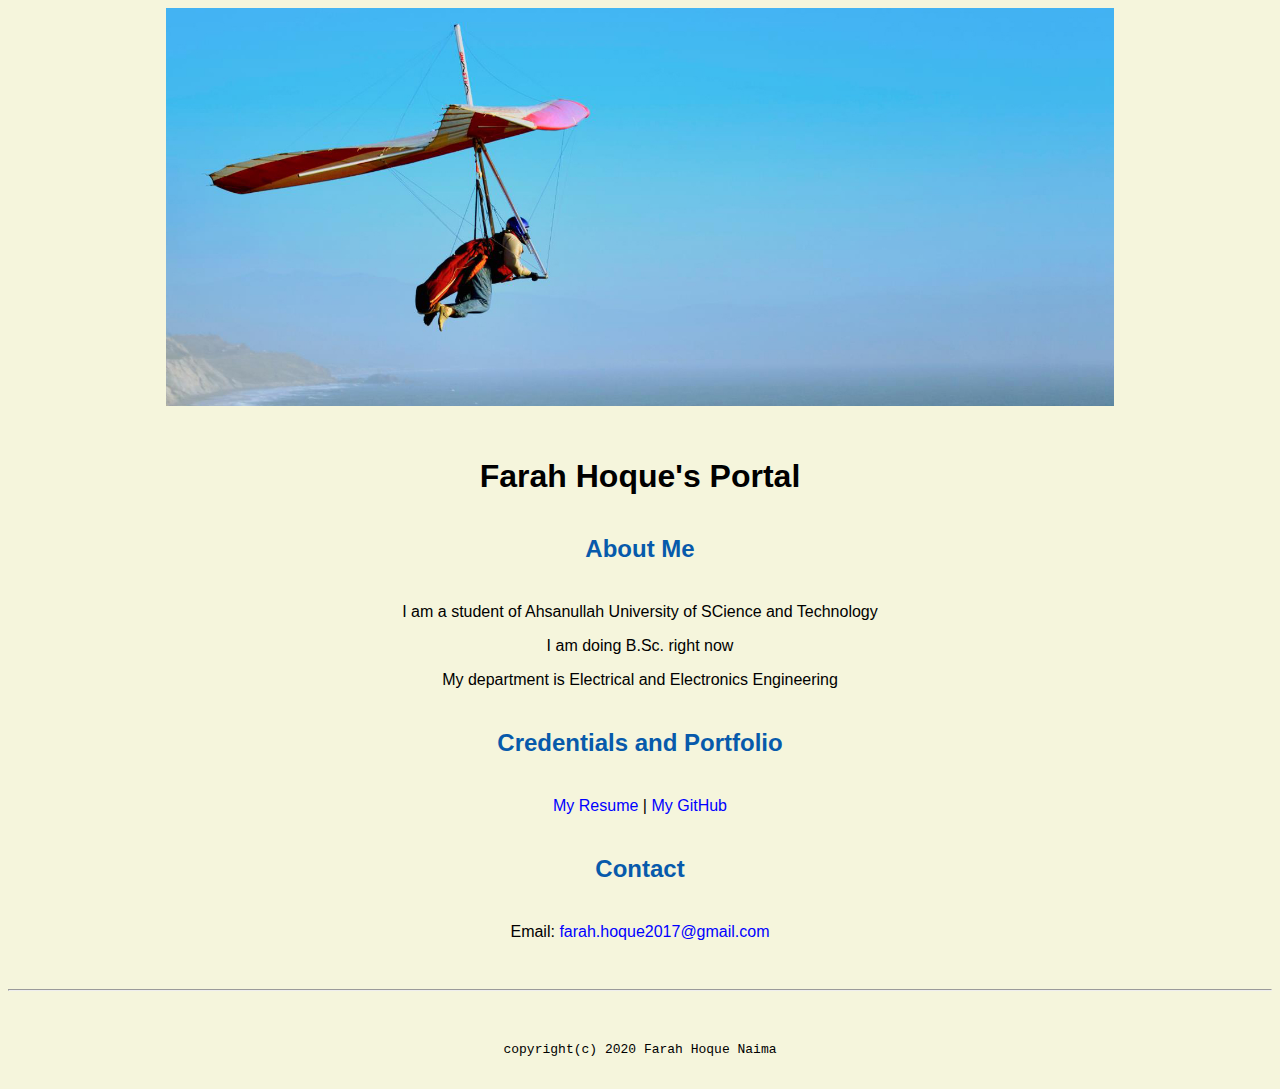
<file: index.html>
<!doctype html>

<!-- this is a comment for human! -->

<html lang="en">

  <header>
    <title>Farah Hoque's Portal</title>
    <link rel="stylesheet"href="css/master.css">
    <link rel="FaviconIcon"href="favicon.ico"type="image/x-icon">
    <link rel="shortcut"href="favicon.ico"type="image/x-icon">
    <meta name="viewport"content="width=device-width,initial-scale=1,shrink-to-fit=no">
    <meta name="name" content="Farah Hoque Naima's Portal">
    <meta name="robots"content="no index,nofollow">
  </header>

  <body>
    <img src="images/banner.jpg" width="75%" alt="banner">
    <h1>Farah Hoque's Portal</h1>
    <h2>About Me</h2>
    <p>I am a student of Ahsanullah University of SCience and Technology</p>
    <p>I am doing B.Sc. right now</p>
    <p>My department is Electrical and Electronics Engineering</p>
    <h2>Credentials and Portfolio</h2>

    <p><a href="resume.html">My Resume</a> |<a href="https://github.com/FarahHoqueNaima"> My GitHub</a></p>
    <h2>Contact</h2>

    <p>Email: <a href="mailto:farah.hoque2017@gmail.com">farah.hoque2017@gmail.com</a></p>
  </body>

  <footer>
    <hr>
    <code>copyright(c) 2020 Farah Hoque Naima</code>
  </footer>

</html>
</file>
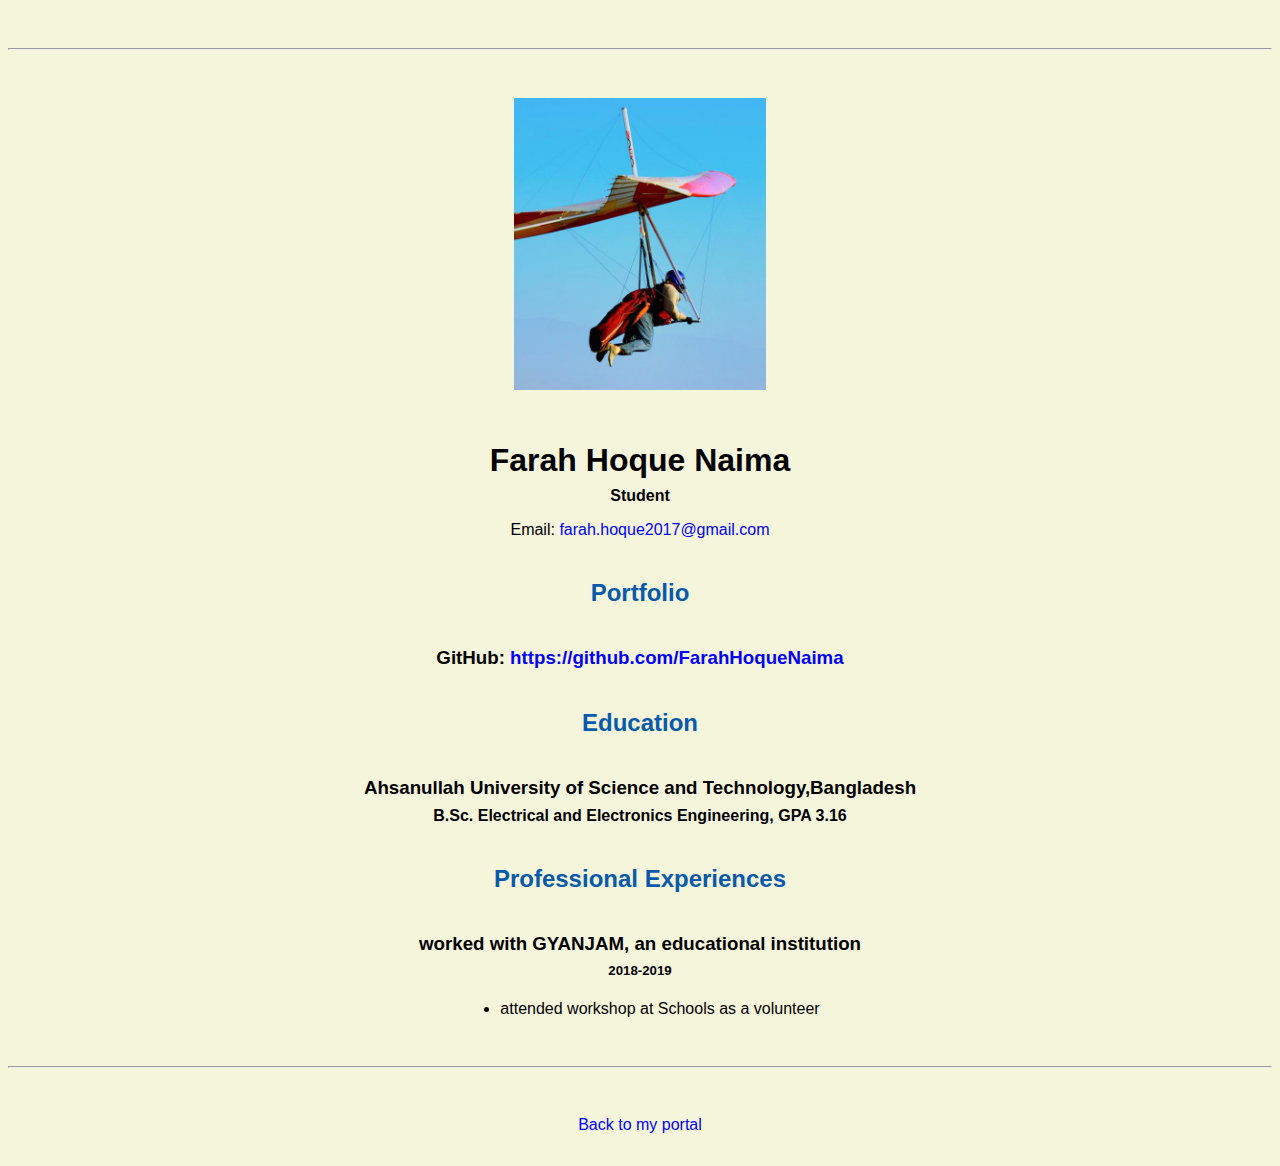
<file: resume.html>
<!doctype html>

<!-- this is a comment for human! -->

<html lang="en">

  <header>
    <title>Farah Hoque Naima's Resume</title>
    <link rel="stylesheet"href="css/master.css">
    <link rel="FaviconIcon"href="favicon.ico"type="image/x-icon">
    <link rel="shortcut"href="favicon.ico"type="image/x-icon">
    <meta name="viewport"content="width=device-width,initial-scale=1,shrink-to-fit=no">
    <meta name="name" content="Farah Hoque Naima's Portal">
    <meta name="robots"content="no index,nofollow">
  </header>

  <body>
    <hr>

    <img src="images/headshot.jpg" alt="Farah Hoque Naima's headshot" width="20%">

    <h1>Farah Hoque Naima</h1>
    <h4>Student</h4>

    <p>Email: <a href="mailto:farah.hoque2017@gmail.com" target="_blank">farah.hoque2017@gmail.com</a></p>
    <!-- don't post physical address, personal phone number or other personal information on the web! -->

    <h2>Portfolio</h2>
      <h3>GitHub: <a href="https://github.com/FarahHoqueNaima" target="_blank">https://github.com/FarahHoqueNaima</a></h3>

    <h2>Education</h2>

    <h3>Ahsanullah University of Science and Technology,Bangladesh</h3>
    <h4>B.Sc. Electrical and Electronics Engineering, GPA 3.16</h4>

    <h2>Professional Experiences</h2>

    <h3>worked with GYANJAM, an educational institution </h3>

    <h5>2018-2019</h5>
      <ul>
        <li>attended workshop at Schools as a volunteer</li>

      </ul>


  </body>

  <footer>
  <hr>
  <p><a href="index.html">Back to my portal</a><p>
  </footer>

</html>
</file>
<file: css/master.css>
/* Cascading stylesheet for the website */

/* Text inside these asterisks and slashes are comments for human */

  a {
    color:blue;/* set the text color to blue here */
    text-decoration: none; /* This means we do not want hyperlinks to be underlined */
  }

  a:hover {
    color:red;/* set the text color to red here */
    text-decoration: none; /* This means we do not want hyperlinks to be underlined */
  }

  body {
    background-color:beige;/* set the background color here */
    color:black;/* set the text color to black here */
   font-family:Arial,Helvetica,sans-serif;/* set the font here */
   text-align:center;/* set the text alignment here */
   }

  footer {
    margin-top: 2rem;
    margin-bottom: 2rem;
  }

  h1 {
    margin-bottom: 0.5rem;
    margin-top: 3rem;
   }

  h2 {
   color:#075AAB;/*set the text color of to #075AAB here */
    /* set both the bottom margin and top margin to 2.5rem here */
    margin-bottom: 2.5rem;
    margin-top: 2.5rem;
   }

  h3 {
    margin-bottom: 0;
    margin-top: 2rem;
  }

  h4 {
    margin-bottom: 1rem;
    margin-top: 0.5rem;
  }

  h5 {
    margin-top: 0.5rem;
  }

  hr {
    margin-bottom: 3rem;
    margin-top: 3rem;
  }

  /* this controls how the bullet points in the resume page looks */
  ul {
    display: table;
    margin: 0 auto;
    text-align: left;
  }
</file>
